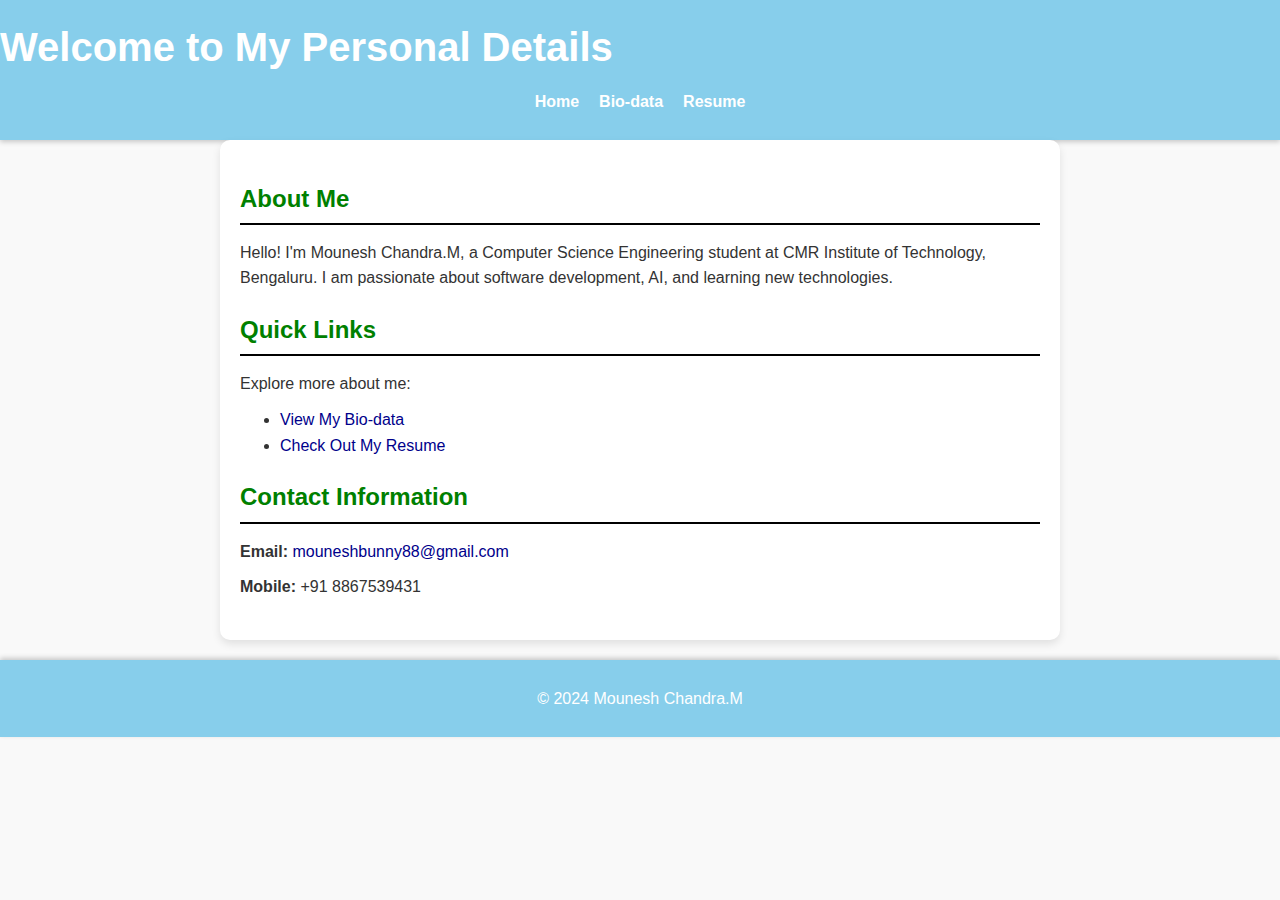
<file: index.html>
<!DOCTYPE html>
<html lang="en">
<head>
  <meta charset="UTF-8">
  <meta name="viewport" content="width=device-width, initial-scale=1.0">
  <link rel="stylesheet" href="style.css">
  <title>HOME</title>
</head>
<body>
  <header>
    <h1 align=left>Welcome to My Personal Details</h1>
    <nav>
      <ul>
        <li><a href="index.html">Home</a></li>
        <li><a href="biodata.html">Bio-data</a></li>
        <li><a href="resume.html">Resume</a></li>
      </ul>
    </nav>
  </header>

  <main>
    <section>
      <h2>About Me</h2>
      <p>Hello! I'm Mounesh Chandra.M, a Computer Science Engineering student at CMR Institute of Technology, Bengaluru. I am passionate about software development, AI, and learning new technologies.</p>
    </section>

    <section>
      <h2>Quick Links</h2>
      <p>Explore more about me:</p>
      <ul>
        <li><a href="biodata.html">View My Bio-data</a></li>
        <li><a href="resume.html">Check Out My Resume</a></li>
      </ul>
    </section>

    <section>
      <h2>Contact Information</h2>
      <p><strong>Email:</strong> <a href="mailto:mouneshbunny88@gmail.com">mouneshbunny88@gmail.com</a></p>
      <p><strong>Mobile:</strong> +91 8867539431</p>
    </section>
  </main>

  <footer>
    <p>© 2024 Mounesh Chandra.M</p>
  </footer>
</body>
</html>
</file>
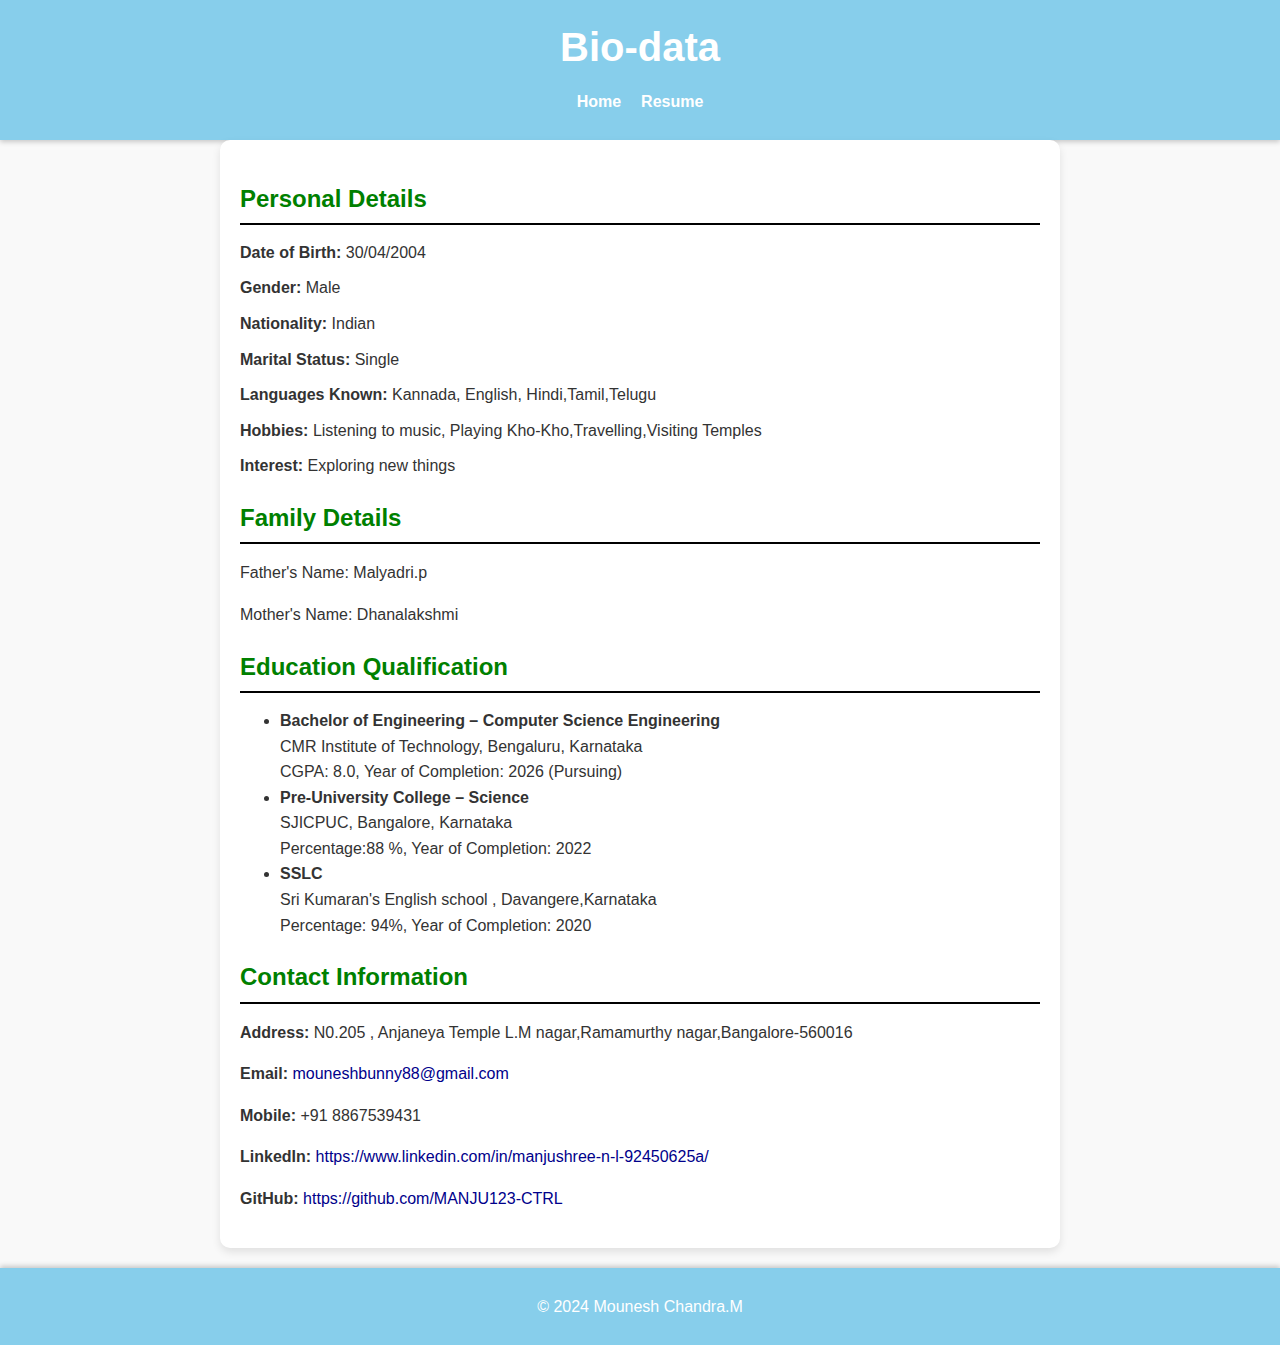
<file: biodata.html>
<!DOCTYPE html>
<html lang="en">
<head>
  <meta charset="UTF-8">
  <meta name="viewport" content="width=device-width, initial-scale=1.0">
  <link rel="stylesheet" href="style.css">
  <title>Bio-data</title>
</head>
<body>
  <header>
    <h1>Bio-data</h1>
    <nav>
      <ul>
        <li><a href="index.html">Home</a></li>
        <li><a href="resume.html">Resume</a></li>
      </ul>
    </nav>
  </header>
  <main>
    <section>
        <h2>Personal Details</h2>
        <p><strong>Date of Birth:</strong> 30/04/2004</p>
        <p><strong>Gender:</strong> Male</p>
        <p><strong>Nationality:</strong> Indian</p>
        <p><strong>Marital Status:</strong> Single</p>
        <p><strong>Languages Known:</strong> Kannada, English, Hindi,Tamil,Telugu</p>
        <p><strong>Hobbies:</strong>  Listening to music, Playing Kho-Kho,Travelling,Visiting Temples</p>
        <p><strong>Interest:</strong> Exploring new things</p>
      </section>
      <h2>Family Details</h2>
      <p>Father's Name: Malyadri.p</p>
      <p>Mother's Name: Dhanalakshmi</p>
    </section>

    <section>
        <h2>Education Qualification</h2>
        <ul>
          <li><strong>Bachelor of Engineering – Computer Science Engineering</strong><br>
              CMR Institute of Technology, Bengaluru, Karnataka<br>
              CGPA: 8.0, Year of Completion: 2026 (Pursuing)
          </li>
          <li><strong>Pre-University College – Science</strong><br>
              SJICPUC, Bangalore, Karnataka<br>
              Percentage:88 %, Year of Completion: 2022
          </li>
          <li><strong>SSLC</strong><br>
          Sri Kumaran's English school , Davangere,Karnataka<br>   
              Percentage: 94%, Year of Completion: 2020
          </li>
        </ul>
      </section>

      <h2>Contact Information</h2>
      
      <p><strong>Address:</strong> N0.205 , Anjaneya Temple L.M nagar,Ramamurthy nagar,Bangalore-560016</p>
      <p><strong>Email:</strong> <a href="mailto:mouneshbunny88@gmail.com">mouneshbunny88@gmail.com</a></p>
      <p><strong>Mobile:</strong> +91 8867539431</p>
      <p><strong>LinkedIn:</strong> <a href="https://www.linkedin.com/in/manjushree-n-l-92450625a/" target="_blank">https://www.linkedin.com/in/manjushree-n-l-92450625a/</a></p>
      <p><strong>GitHub:</strong> <a href="https://github.com/MANJU123-CTRL" target="_blank">https://github.com/MANJU123-CTRL</a></p>
    </section>
    
  </main>
  <footer>
    <p>© 2024 Mounesh Chandra.M</p>
  </footer>
</body>
</html>
</file>
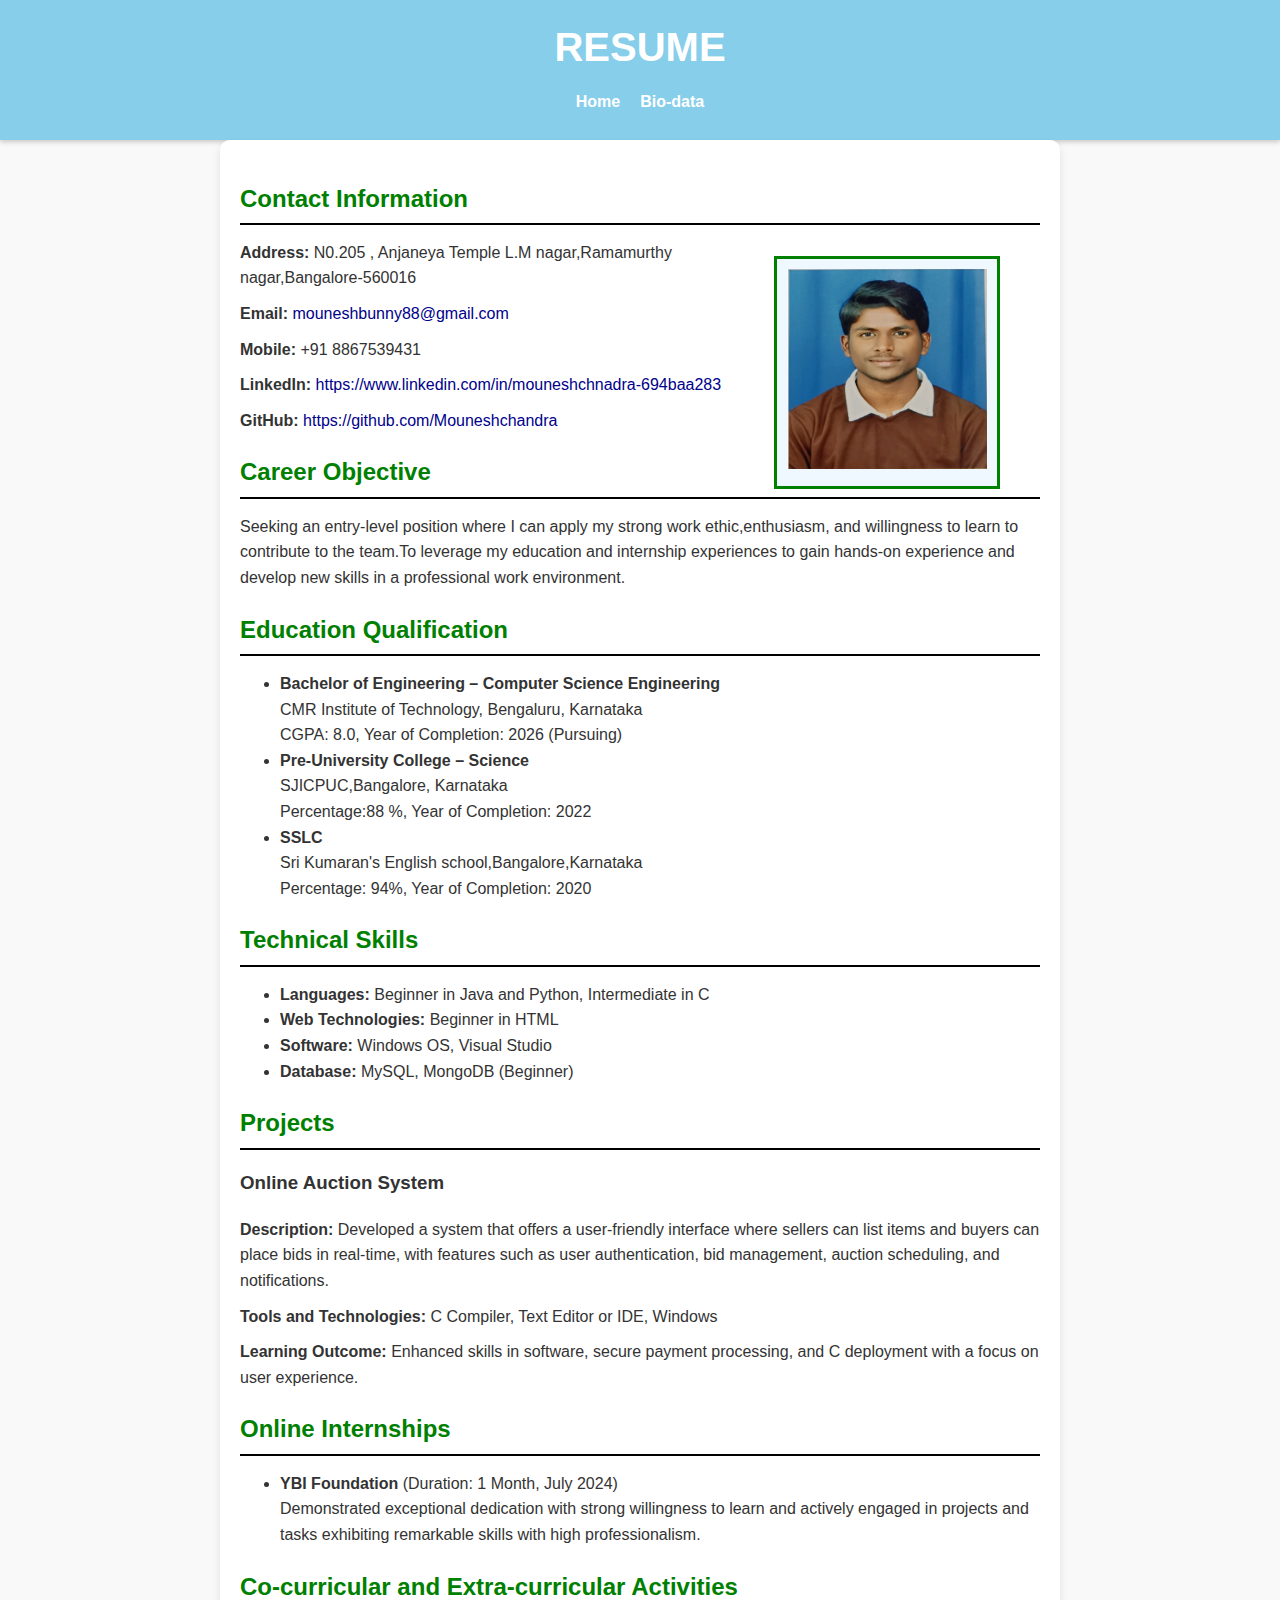
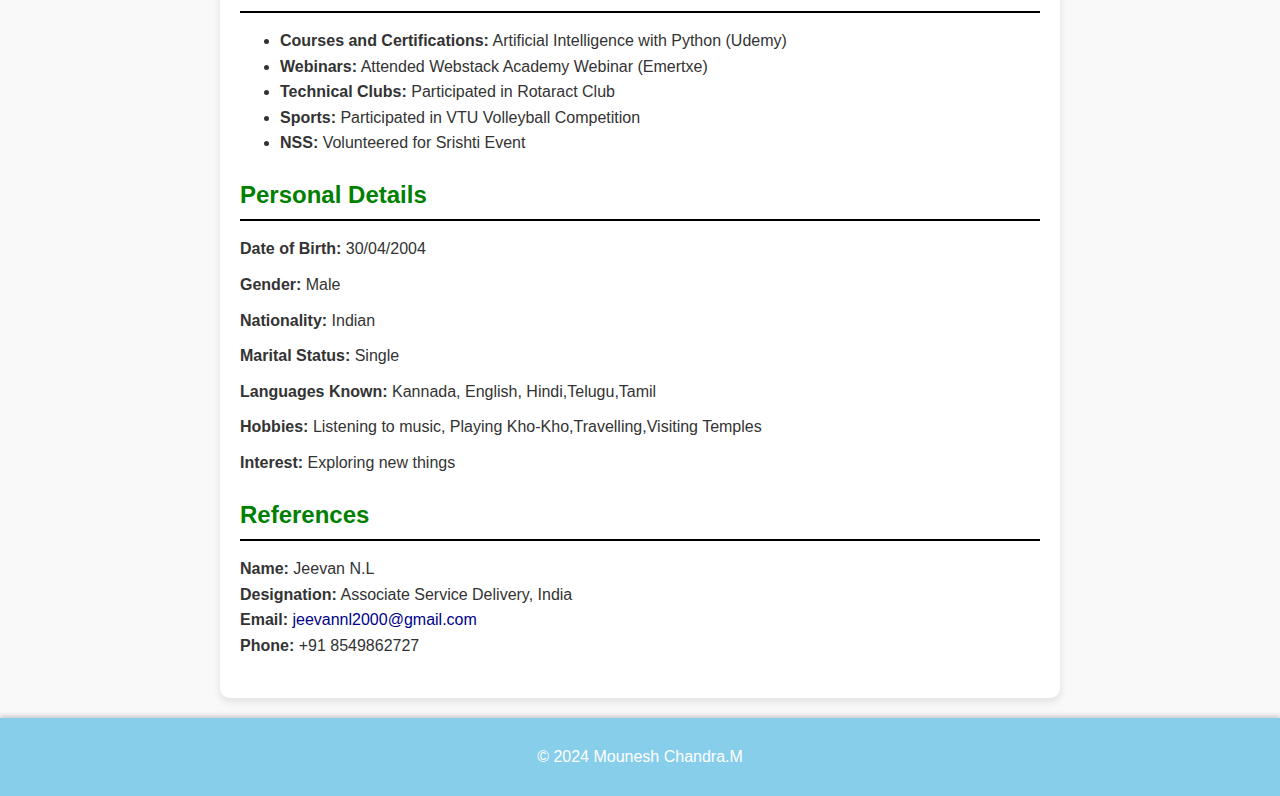
<file: resume.html>
<!DOCTYPE html>
<html lang="en">
<head>
  <meta charset="UTF-8">
  <meta name="viewport" content="width=device-width, initial-scale=1.0">
  <link rel="stylesheet" href="style.css">
  <title>Resume</title>
</head>
<body>
  <header>
    <h1 align="center">RESUME</h1>
    <nav>
      <ul>
        <li><a href="index.html">Home</a></li>
        <li><a href="biodata.html">Bio-data</a></li>
      </ul>
    </nav>
  </header>
  

  <main>
    <section class="picture">
      <h2>Contact Information</h2>
      <figure class="manjuimage">
        <img src="pic.png" width="200" height="200" >
      </figure>
      
      <p><strong>Address:</strong> N0.205 , Anjaneya Temple L.M nagar,Ramamurthy nagar,Bangalore-560016</p>
      <p><strong>Email:</strong> <a href="mailto:mouneshbunny88@gmail.com">mouneshbunny88@gmail.com</a></p>
      <p><strong>Mobile:</strong> +91 8867539431</p>
      <p><strong>LinkedIn:</strong> <a href="https://www.linkedin.com/in/mouneshchnadra-694baa283" target="_blank">https://www.linkedin.com/in/mouneshchnadra-694baa283</a></p>
      <p><strong>GitHub:</strong> <a href="https://github.com/Mouneshchandra" target="_blank">https://github.com/Mouneshchandra</a></p>
    </section>
    
    

    <section>
      <h2>Career Objective</h2>
      <p>Seeking an entry-level position where I can apply my strong work ethic,enthusiasm, and willingness to learn to contribute to the team.To leverage my education and internship experiences to gain hands-on experience and develop new skills in a professional work environment.</p>
    </section>

    <section>
      <h2>Education Qualification</h2>
      <ul>
        <li><strong>Bachelor of Engineering – Computer Science Engineering</strong><br>
            CMR Institute of Technology, Bengaluru, Karnataka<br>
            CGPA: 8.0, Year of Completion: 2026 (Pursuing)
        </li>
        <li><strong>Pre-University College – Science</strong><br>
            SJICPUC,Bangalore, Karnataka<br>
            Percentage:88 %, Year of Completion: 2022
        </li>
        <li><strong>SSLC</strong><br>
        Sri Kumaran's English school,Bangalore,Karnataka<br>   
            Percentage: 94%, Year of Completion: 2020
        </li>
      </ul>
    </section>

    <section>
      <h2>Technical Skills</h2>
      <ul>
        <li><strong>Languages:</strong> Beginner in Java and Python, Intermediate in C</li>
        <li><strong>Web Technologies:</strong> Beginner in HTML</li>
        <li><strong>Software:</strong> Windows OS, Visual Studio</li>
        <li><strong>Database:</strong> MySQL, MongoDB (Beginner)</li>
      </ul>
    </section>

    <section>
      <h2>Projects</h2>
      <div>
        <h3>Online Auction System</h3>
        <p><strong>Description:</strong> Developed a system that offers a user-friendly interface where sellers can list items and buyers can place bids in real-time, with features such as user authentication, bid management, auction scheduling, and notifications.</p>
        <p><strong>Tools and Technologies:</strong> C Compiler, Text Editor or IDE, Windows</p>
        <p><strong>Learning Outcome:</strong> Enhanced skills in software, secure payment processing, and C deployment with a focus on user experience.</p>
      </div>
    </section>

    <section>
      <h2>Online Internships</h2>
      <ul>
        <li><strong>YBI Foundation</strong> (Duration: 1 Month, July 2024)<br>
            Demonstrated exceptional dedication with strong willingness to learn and actively engaged in projects and tasks exhibiting remarkable skills with high professionalism.
        </li>
      </ul>
    </section>

    <section>
      <h2>Co-curricular and Extra-curricular Activities</h2>
      <ul>
        <li><strong>Courses and Certifications:</strong> Artificial Intelligence with Python (Udemy)</li>
        <li><strong>Webinars:</strong> Attended Webstack Academy Webinar (Emertxe)</li>
        <li><strong>Technical Clubs:</strong> Participated in Rotaract Club</li>
        <li><strong>Sports:</strong> Participated in VTU Volleyball Competition</li>
        <li><strong>NSS:</strong> Volunteered for Srishti Event</li>
      </ul>
    </section>

    <section>
      <h2>Personal Details</h2>
      <p><strong>Date of Birth:</strong> 30/04/2004</p>
      <p><strong>Gender:</strong> Male</p>
      <p><strong>Nationality:</strong> Indian</p>
      <p><strong>Marital Status:</strong> Single</p>
      <p><strong>Languages Known:</strong> Kannada, English, Hindi,Telugu,Tamil</p>
      <p><strong>Hobbies:</strong>  Listening to music, Playing Kho-Kho,Travelling,Visiting Temples</p>
      <p><strong>Interest:</strong> Exploring new things</p>
    </section>

    <section>
      <h2>References</h2>
      <p><strong>Name:</strong> Jeevan N.L<br>
         <strong>Designation:</strong> Associate Service Delivery, India<br>
         <strong>Email:</strong> <a href="mailto:jeevannl2000@gmail.com">jeevannl2000@gmail.com</a><br>
         <strong>Phone:</strong> +91 8549862727
      </p>
    </section>
  </main>
  <footer>
    <p>© 2024 Mounesh Chandra.M</p>
  </footer>
</body>
</html>
</file>
<file: style.css>
body {
    font-family: Arial, sans-serif;
    line-height: 1.6;
    margin: 0;
    padding: 0;
    background-color: #f9f9f9;
    color: #333;
  }
  
  header {
    background: skyblue;
    color: white;
    padding: 15px 0;
    text-align: center;
    box-shadow: 0px 2px 5px rgba(0, 0, 0, 0.2);
  }
  
  header h1 {
    margin: 0;
    font-size: 2.5rem;
  }
  
  nav ul {
    list-style: none;
    padding: 0;
    margin: 10px 0;
    display: flex;
    justify-content: center;
  }
  
  nav ul li {
    margin: 0 10px;
  }
  
  nav ul li a {
    text-decoration: none;
    color: white;
    font-weight: bold;
    font-size: 1rem;
  }
  
  nav ul li a:hover {
    color: #FFD700; /* Gold color on hover */
  }
  
  /* Main Content */
  main {
    padding: 20px;
    margin: 0 auto;
    max-width: 800px;
    background: white;
    box-shadow: 0px 4px 8px rgba(0, 0, 0, 0.1);
    border-radius: 10px;
  }
  
  main h2 {
    border-bottom: 2px solid black;
    padding-bottom: 5px;
    color: green;
    margin-bottom: 15px;
  }
  
  section {
    margin-bottom: 20px;
  }
  
  section p,
  section ul {
    margin: 10px 0;
  }
  
  ul {
    list-style: disc;
    margin-left: 20px;
  }
  
  a {
    color: darkblue;
    text-decoration: none;
  }
  
  a:hover {
    text-decoration: underline;
    color: #333;
  }
  
  /* Footer */
  footer {
    background: skyblue;
    color: white;
    text-align: center;
    padding: 10px 0;
    margin-top: 20px;
    box-shadow: 0px -2px 5px rgba(0, 0, 0, 0.2);
  }

  
  
  /* Mobile Responsiveness */
  @media (max-width: 600px) {
    nav ul {
      flex-direction: column;
      align-items: center;
    }
  
    nav ul li {
      margin-bottom: 10px;
    }
  
    main {
      padding: 15px;
    }
  
    header h1 {
      font-size: 2rem;
    }
  }

  .manjuimage{
    float:right;
    border:3px solid green;
    padding:10px;
    background-color: aliceblue;
  }
</file>
